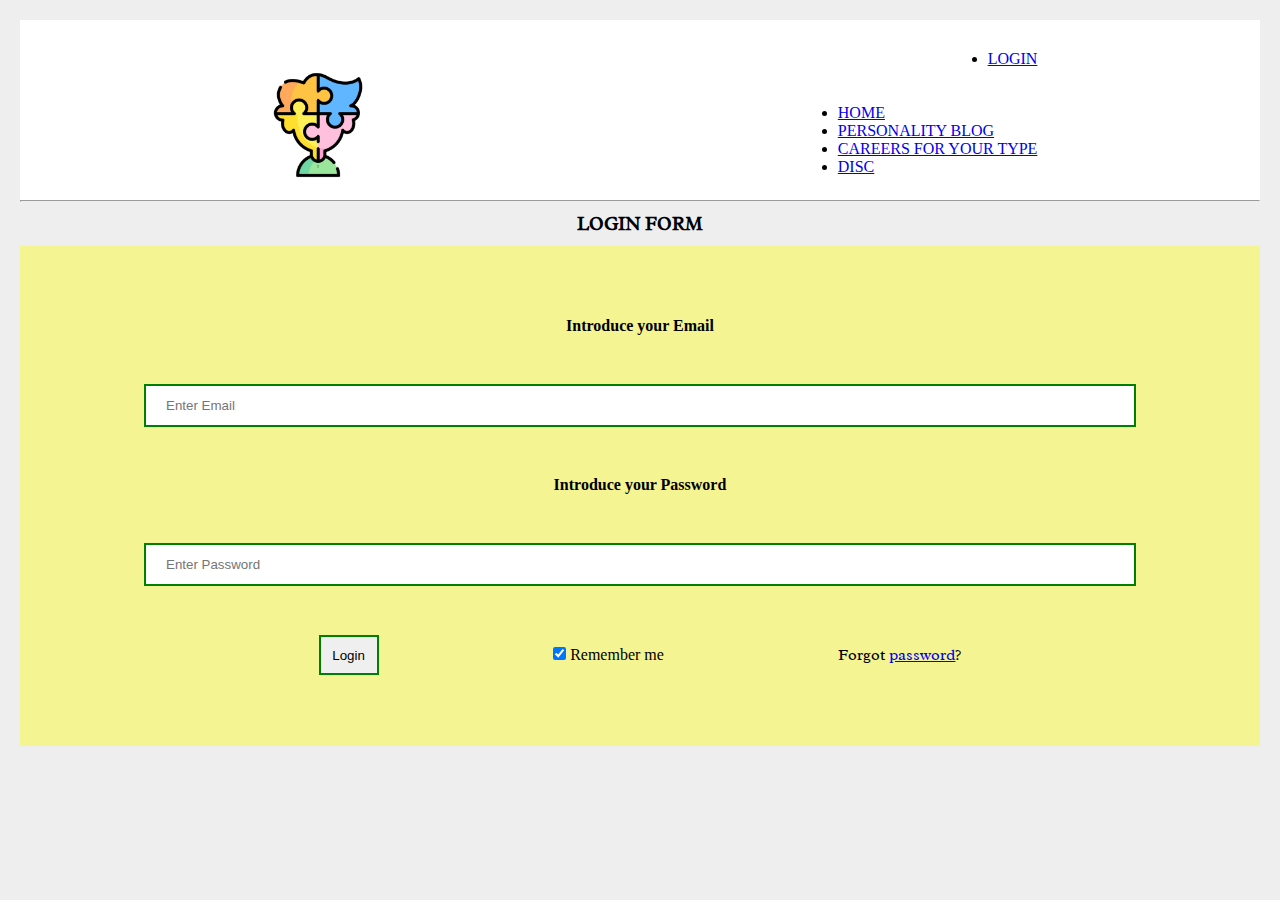
<file: login.html>
<!DOCTYPE html>
<html lang="en">
  <head>
    <meta charset="UTF-8" />
    <meta http-equiv="X-UA-Compatible" content="IE=edge" />
    <meta name="viewport" content="width=device-width, initial-scale=1.0" />
    <title>Your Personality</title>
    <link rel="stylesheet" href="style.css" />
    <link
      href="https://cdn.jsdelivr.net/npm/bootstrap@5.2.0-beta1/dist/css/bootstrap.min.css"
      rel="stylesheet"
      integrity="sha384-0evHe/X+R7YkIZDRvuzKMRqM+OrBnVFBL6DOitfPri4tjfHxaWutUpFmBp4vmVor"
      crossorigin="anonymous"
    />
    <script
      src="https://cdn.jsdelivr.net/npm/bootstrap@5.2.0-beta1/dist/js/bootstrap.bundle.min.js"
      integrity="sha384-pprn3073KE6tl6bjs2QrFaJGz5/SUsLqktiwsUTF55Jfv3qYSDhgCecCxMW52nD2"
      crossorigin="anonymous"
    ></script>
  </head>
  <body>
    <header>
      <div id="header">
        <div id="logo"></div>
        <div id="menu">
          <div id="login">
            <ul class="list-group list-group-horizontal">
              <li class="list-group-item"><a href="login.html">LOGIN</a></li>
            </ul>
          </div>
          <br />  <br />
          <div>
            <ul class="list-group list-group-horizontal">
              <li class="list-group-item"><a href="index.html">HOME</a></li>
              <li class="list-group-item"><a href="personality-blog.html">PERSONALITY BLOG</a></li>
              <li class="list-group-item"><a href="careers.html">CAREERS FOR YOUR TYPE</a></li>
              <li class="list-group-item"><a href="disc.html">DISC</a></li>
            </ul>
          </div>
        </div>
      </div>
      <hr>
    </header>
    <h3> LOGIN FORM </h3>
    <form id="form">
      <form method="post">
        <div class="container">
          <label for="Email"><b>Introduce your Email</b></label>
          <input type="email" placeholder="Enter Email" name="Email" required>
      <br>
          <label for="psw"><b>Introduce your Password</b></label>
          <input type="password" placeholder="Enter Password" name="psw" required>
      <br>
          <button type="submit" id="login-button">Login</button>
          <label>
            <input type="checkbox" checked="checked" name="remember"> Remember me
          </label>
          <p class="psw">Forgot <a href='#'>password</a>?</p>

        </div>
      </form>
    </form>
    </body>
    </html>
</file>
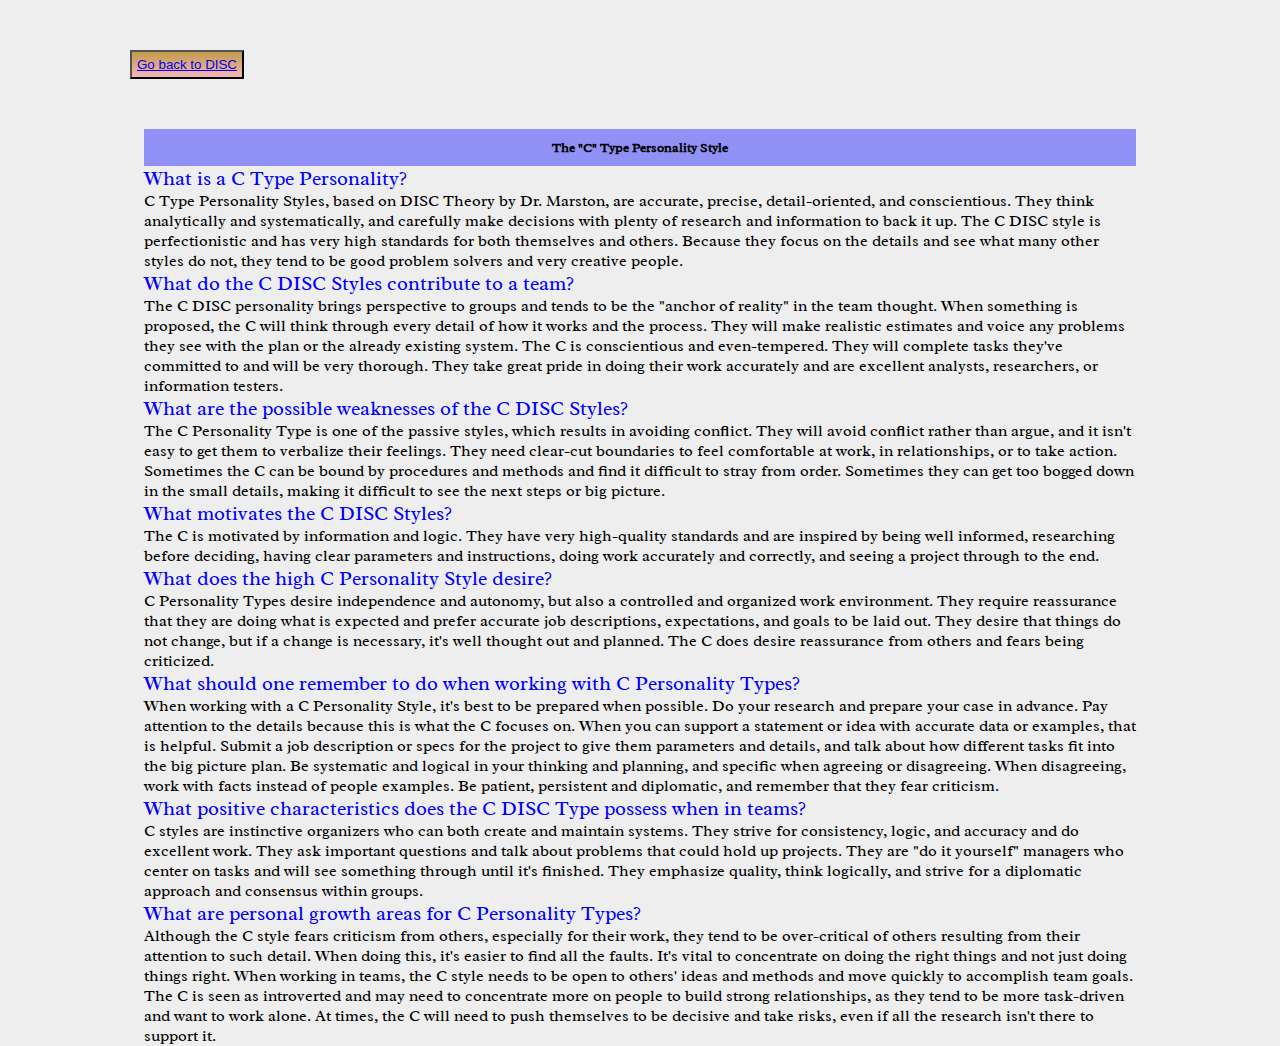
<file: typeC.html>
<!DOCTYPE html>
<html lang="en">
    <head>
        <meta charset="UTF-8" />
        <meta http-equiv="X-UA-Compatible" content="IE=edge" />
        <meta name="viewport" content="width=device-width, initial-scale=1.0" />
        <title>Your Personality</title>
        <link rel="stylesheet" href="style.css" />
        <link
          href="https://cdn.jsdelivr.net/npm/bootstrap@5.2.0-beta1/dist/css/bootstrap.min.css"
          rel="stylesheet"
          integrity="sha384-0evHe/X+R7YkIZDRvuzKMRqM+OrBnVFBL6DOitfPri4tjfHxaWutUpFmBp4vmVor"
          crossorigin="anonymous"
        />
        <script
          src="https://cdn.jsdelivr.net/npm/bootstrap@5.2.0-beta1/dist/js/bootstrap.bundle.min.js"
          integrity="sha384-pprn3073KE6tl6bjs2QrFaJGz5/SUsLqktiwsUTF55Jfv3qYSDhgCecCxMW52nD2"
          crossorigin="anonymous"
    ></script>
    </head>
<body>
  <button class="goBackButton">
    <a href="disc.html">Go back to DISC</a>
</button>
  <div class="container">
    <div class="col-sm-11">
        <h5 style="background-color:rgba(0, 0, 255, 0.396)">The "C" Type Personality Style</h5>
        <p class="questionC">What is a C Type Personality?</p>
        <p>C Type Personality Styles, based on DISC Theory by Dr. Marston, are accurate, precise, detail-oriented, and conscientious. They think analytically and systematically, and carefully make decisions with plenty of research and information to back it up. The C DISC style is perfectionistic and has very high standards for both themselves and others. Because they focus on the details and see what many other styles do not, they tend to be good problem solvers and very creative people. </p>
        <p class="questionC">What do the C DISC Styles contribute to a team?</p>
        <p>The C DISC personality brings perspective to groups and tends to be the "anchor of reality" in the team thought. When something is proposed, the C will think through every detail of how it works and the process. They will make realistic estimates and voice any problems they see with the plan or the already existing system. The C is conscientious and even-tempered. They will complete tasks they've committed to and will be very thorough. They take great pride in doing their work accurately and are excellent analysts, researchers, or information testers. </p>
        <p class="questionC">What are the possible weaknesses of the C DISC Styles?</p>
        <p>The C Personality Type is one of the passive styles, which results in avoiding conflict. They will avoid conflict rather than argue, and it isn't easy to get them to verbalize their feelings. They need clear-cut boundaries to feel comfortable at work, in relationships, or to take action. Sometimes the C can be bound by procedures and methods and find it difficult to stray from order. Sometimes they can get too bogged down in the small details, making it difficult to see the next steps or big picture. </p>
        <p class="questionC">What motivates the C DISC Styles?</p>
        <p>The C is motivated by information and logic. They have very high-quality standards and are inspired by being well informed, researching before deciding, having clear parameters and instructions, doing work accurately and correctly, and seeing a project through to the end. </p>
        <p class="questionC">What does the high C Personality Style desire?</p>
        <p>C Personality Types desire independence and autonomy, but also a controlled and organized work environment. They require reassurance that they are doing what is expected and prefer accurate job descriptions, expectations, and goals to be laid out. They desire that things do not change, but if a change is necessary, it's well thought out and planned. The C does desire reassurance from others and fears being criticized. </p>
        <p class="questionC">What should one remember to do when working with C Personality Types?</p>
        <p>When working with a C Personality Style, it's best to be prepared when possible. Do your research and prepare your case in advance. Pay attention to the details because this is what the C focuses on. When you can support a statement or idea with accurate data or examples, that is helpful. Submit a job description or specs for the project to give them parameters and details, and talk about how different tasks fit into the big picture plan. Be systematic and logical in your thinking and planning, and specific when agreeing or disagreeing. When disagreeing, work with facts instead of people examples. Be patient, persistent and diplomatic, and remember that they fear criticism. </p>
        <p class="questionC">What positive characteristics does the C DISC Type possess when in teams?</p>
        <p>C styles are instinctive organizers who can both create and maintain systems. They strive for consistency, logic, and accuracy and do excellent work. They ask important questions and talk about problems that could hold up projects. They are "do it yourself" managers who center on tasks and will see something through until it's finished. They emphasize quality, think logically, and strive for a diplomatic approach and consensus within groups.  </p>
        <p class="questionC">What are personal growth areas for C Personality Types?</p>
        <p>Although the C style fears criticism from others, especially for their work, they tend to be over-critical of others resulting from their attention to such detail. When doing this, it's easier to find all the faults. It's vital to concentrate on doing the right things and not just doing things right. When working in teams, the C style needs to be open to others' ideas and methods and move quickly to accomplish team goals. The C is seen as introverted and may need to concentrate more on people to build strong relationships, as they tend to be more task-driven and want to work alone. At times, the C will need to push themselves to be decisive and take risks, even if all the research isn't there to support it. </p>
      </div>
    </div>

</body>
</html>
</file>
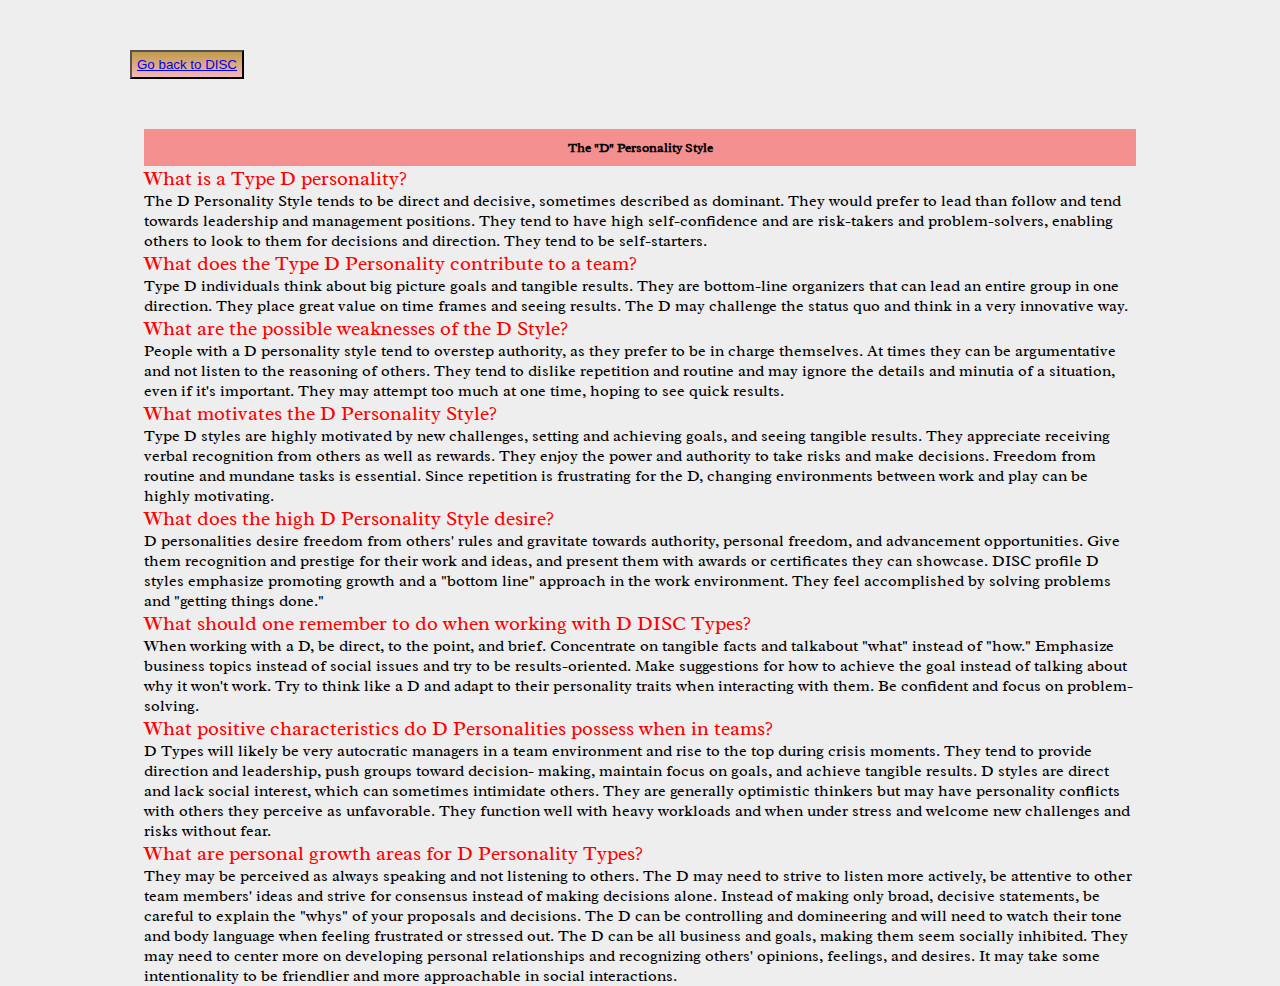
<file: typeD.html>
<!DOCTYPE html>
<html lang="en">
    <head>
        <meta charset="UTF-8" />
        <meta http-equiv="X-UA-Compatible" content="IE=edge" />
        <meta name="viewport" content="width=device-width, initial-scale=1.0" />
        <title>Your Personality</title>
        <link rel="stylesheet" href="style.css" />
        <link
          href="https://cdn.jsdelivr.net/npm/bootstrap@5.2.0-beta1/dist/css/bootstrap.min.css"
          rel="stylesheet"
          integrity="sha384-0evHe/X+R7YkIZDRvuzKMRqM+OrBnVFBL6DOitfPri4tjfHxaWutUpFmBp4vmVor"
          crossorigin="anonymous"
        />
        <script
          src="https://cdn.jsdelivr.net/npm/bootstrap@5.2.0-beta1/dist/js/bootstrap.bundle.min.js"
          integrity="sha384-pprn3073KE6tl6bjs2QrFaJGz5/SUsLqktiwsUTF55Jfv3qYSDhgCecCxMW52nD2"
          crossorigin="anonymous"
    ></script>
    </head>
<body>
    <button class="goBackButton">
        <a href="disc.html">Go back to DISC</a>
    </button>
    <div class="container">
        <div class="col-sm-11">
            <h5 style="background-color:rgba(255, 0, 0, 0.396)">The "D" Personality Style</h5>
            <p class="questionD">What is a Type D personality?</p>
            <p>The D Personality Style tends to be direct and decisive, sometimes described as dominant. They would prefer to lead than follow and tend towards leadership and management positions. They tend to have high self-confidence and are risk-takers and problem-solvers, enabling others to look to them for decisions and direction. They tend to be self-starters.</p>
            <p class="questionD">What does the Type D Personality contribute to a team? </p>
            <p>Type D individuals think about big picture goals and tangible results. They are bottom-line organizers that can lead an entire group in one direction. They place great value on time frames and seeing results. The D may challenge the status quo and think in a very innovative way.</p>
            <p class="questionD">What are the possible weaknesses of the D Style? </p>
            <p>People with a D personality style tend to overstep authority, as they prefer to be in charge themselves. At times they can be argumentative and not listen to the reasoning of others. They tend to dislike repetition and routine and may ignore the details and minutia of a situation, even if it's important. They may attempt too much at one time, hoping to see quick results.</p>
            <p class="questionD">What motivates the D Personality Style? </p>
            <p>Type D styles are highly motivated by new challenges, setting and achieving goals, and seeing tangible results. They appreciate receiving verbal recognition from others as well as rewards. They enjoy the power and authority to take risks and make decisions. Freedom from routine and mundane tasks is essential. Since repetition is frustrating for the D, changing environments between work and play can be highly motivating.</p>
            <p class="questionD">What does the high D Personality Style desire?</p>
            <p>D personalities desire freedom from others' rules and gravitate towards authority, personal freedom, and advancement opportunities. Give them recognition and prestige for their work and ideas, and present them with awards or certificates they can showcase. DISC profile D styles emphasize promoting growth and a "bottom line" approach in the work environment. They feel accomplished by solving problems and "getting things done." </p>
            <p class="questionD">What should one remember to do when working with D DISC Types?</p>
            <p>When working with a D, be direct, to the point, and brief. Concentrate on tangible facts and talkabout "what" instead of "how." Emphasize business topics instead of social issues and try to be results-oriented. Make suggestions for how to achieve the goal instead of talking about why it won't work. Try to think like a D and adapt to their personality traits when interacting with them. Be confident and focus on problem-solving.  </p>
            <p class="questionD">What positive characteristics do D Personalities possess when in teams? </p>
            <p>D Types will likely be very autocratic managers in a team environment and rise to the top during crisis moments. They tend to provide direction and leadership, push groups toward decision- making, maintain focus on goals, and achieve tangible results. D styles are direct and lack social interest, which can sometimes intimidate others. They are generally optimistic thinkers but may have personality conflicts with others they perceive as unfavorable. They function well with heavy workloads and when under stress and welcome new challenges and risks without fear.  </p>
            <p class="questionD">What are personal growth areas for D Personality Types? </p>
            <p>They may be perceived as always speaking and not listening to others. The D may need to strive to listen more actively, be attentive to other team members' ideas and strive for consensus instead of making decisions alone. Instead of making only broad, decisive statements, be careful to explain the "whys" of your proposals and decisions. The D can be controlling and domineering and will need to watch their tone and body language when feeling frustrated or stressed out. The D can be all business and goals, making them seem socially inhibited. They may need to center more on developing personal relationships and recognizing others' opinions, feelings, and desires. It may take some intentionality to be friendlier and more approachable in social interactions. </p>
            </div>
    </div>

</body>
</html>
</file>
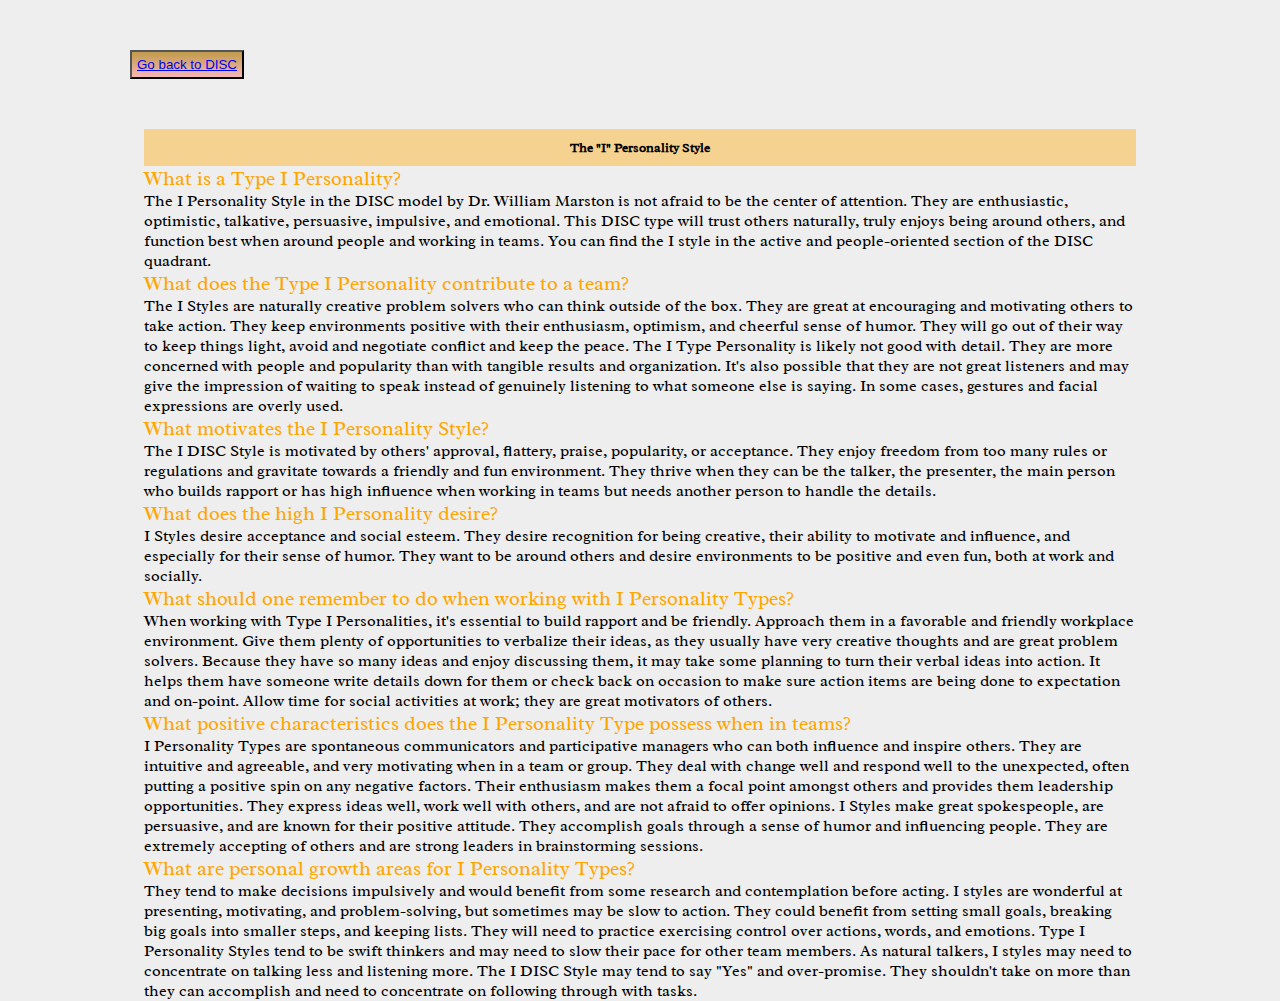
<file: typeI.html>
<!DOCTYPE html>
<html lang="en">
    <head>
        <meta charset="UTF-8" />
        <meta http-equiv="X-UA-Compatible" content="IE=edge" />
        <meta name="viewport" content="width=device-width, initial-scale=1.0" />
        <title>Your Personality</title>
        <link rel="stylesheet" href="style.css" />
        <link
          href="https://cdn.jsdelivr.net/npm/bootstrap@5.2.0-beta1/dist/css/bootstrap.min.css"
          rel="stylesheet"
          integrity="sha384-0evHe/X+R7YkIZDRvuzKMRqM+OrBnVFBL6DOitfPri4tjfHxaWutUpFmBp4vmVor"
          crossorigin="anonymous"
        />
        <script
          src="https://cdn.jsdelivr.net/npm/bootstrap@5.2.0-beta1/dist/js/bootstrap.bundle.min.js"
          integrity="sha384-pprn3073KE6tl6bjs2QrFaJGz5/SUsLqktiwsUTF55Jfv3qYSDhgCecCxMW52nD2"
          crossorigin="anonymous"
    ></script>
      </head>
<body>
    <button class="goBackButton">
        <a href="disc.html">Go back to DISC</a>
    </button>
    <div class="container">
        <div class="col-sm-11">
            <h5 style="background-color:rgba(255, 166, 0, 0.396)">The "I" Personality Style</h5>
            <p class="questionI">What is a Type I Personality?</p>
            <p>The I Personality Style in the DISC model by Dr. William Marston is not afraid to be the center of attention. They are enthusiastic, optimistic, talkative, persuasive, impulsive, and emotional. This DISC type will trust others naturally, truly enjoys being around others, and function best when around people and working in teams. You can find the I style in the active and people-oriented section of the DISC quadrant. </p>
            <p class="questionI">What does the Type I Personality contribute to a team? </p>
            <p>The I Styles are naturally creative problem solvers who can think outside of the box. They are great at encouraging and motivating others to take action. They keep environments positive with their enthusiasm, optimism, and cheerful sense of humor. They will go out of their way to keep things light, avoid and negotiate conflict and keep the peace.
            The I Type Personality is likely not good with detail. They are more concerned with people and popularity than with tangible results and organization. It's also possible that they are not great listeners and may give the impression of waiting to speak instead of genuinely listening to what someone else is saying. In some cases, gestures and facial expressions are overly used.</p>
            <p class="questionI">What motivates the I Personality Style?</p>
            <p>The I DISC Style is motivated by others' approval, flattery, praise, popularity, or acceptance. They enjoy freedom from too many rules or regulations and gravitate towards a friendly and fun environment. They thrive when they can be the talker, the presenter, the main person who builds rapport or has high influence when working in teams but needs another person to handle the details. </p>
            <p class="questionI">What does the high I Personality desire?</p>
            <p>I Styles desire acceptance and social esteem. They desire recognition for being creative, their ability to motivate and influence, and especially for their sense of humor. They want to be around others and desire environments to be positive and even fun, both at work and socially. </p>
            <p class="questionI">What should one remember to do when working with I Personality Types?</p>
            <p>When working with Type I Personalities, it's essential to build rapport and be friendly. Approach them in a favorable and friendly workplace environment. Give them plenty of opportunities to verbalize their ideas, as they usually have very creative thoughts and are great problem solvers. Because they have so many ideas and enjoy discussing them, it may take some planning to turn their verbal ideas into action. It helps them have someone write details down for them or check back on occasion to make sure action items are being done to expectation and on-point. Allow time for social activities at work; they are great motivators of others. </p>
            <p class="questionI">What positive characteristics does the I Personality Type possess when in teams? </p>
            <p>I Personality Types are spontaneous communicators and participative managers who can both influence and inspire others. They are intuitive and agreeable, and very motivating when in a team or group. They deal with change well and respond well to the unexpected, often putting a positive spin on any negative factors. Their enthusiasm makes them a focal point amongst others and provides them leadership opportunities. They express ideas well, work well with others, and are not afraid to offer opinions. I Styles make great spokespeople, are persuasive, and are known for their positive attitude. They accomplish goals through a sense of humor and influencing people. They are extremely accepting of others and are strong leaders in brainstorming sessions.</p>
            <p class="questionI">What are personal growth areas for I Personality Types?</p>
            <p>They tend to make decisions impulsively and would benefit from some research and contemplation before acting. I styles are wonderful at presenting, motivating, and problem-solving, but sometimes may be slow to action. They could benefit from setting small goals, breaking big goals into smaller steps, and keeping lists. They will need to practice exercising control over actions, words, and emotions. Type I Personality Styles tend to be swift thinkers and may need to slow their pace for other team members. As natural talkers, I styles may need to concentrate on talking less and listening more. The I DISC Style may tend to say "Yes" and over-promise. They shouldn't take on more than they can accomplish and need to concentrate on following through with tasks. </p>
          </div>
    </div>

</body>
</html>
</file>
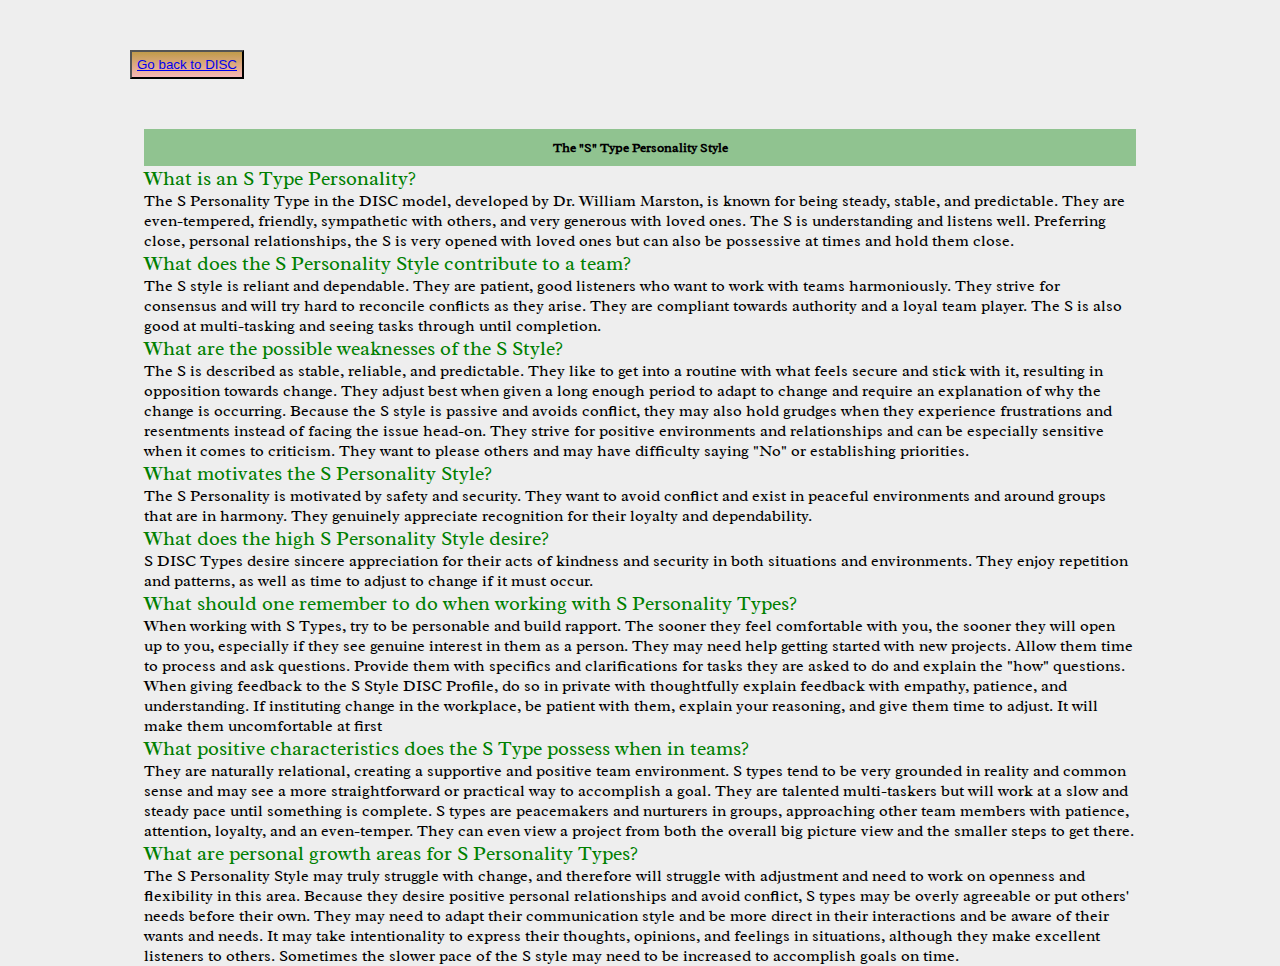
<file: typeS.html>
<!DOCTYPE html>
<html lang="en">
    <head>
        <meta charset="UTF-8" />
        <meta http-equiv="X-UA-Compatible" content="IE=edge" />
        <meta name="viewport" content="width=device-width, initial-scale=1.0" />
        <title>Your Personality</title>
        <link rel="stylesheet" href="style.css" />
        <link
          href="https://cdn.jsdelivr.net/npm/bootstrap@5.2.0-beta1/dist/css/bootstrap.min.css"
          rel="stylesheet"
          integrity="sha384-0evHe/X+R7YkIZDRvuzKMRqM+OrBnVFBL6DOitfPri4tjfHxaWutUpFmBp4vmVor"
          crossorigin="anonymous"
        />
        <script
          src="https://cdn.jsdelivr.net/npm/bootstrap@5.2.0-beta1/dist/js/bootstrap.bundle.min.js"
          integrity="sha384-pprn3073KE6tl6bjs2QrFaJGz5/SUsLqktiwsUTF55Jfv3qYSDhgCecCxMW52nD2"
          crossorigin="anonymous"
    ></script>
      </head>
<body>
    <button class="goBackButton">
        <a href="disc.html">Go back to DISC</a>
    </button>

    <div class="container">
        <div class="col-sm-11">
            <h5 style="background-color:rgba(0, 128, 0, 0.396)">The "S" Type Personality Style</h5>
            <p class="questionS">What is an S Type Personality? </p>
            <p>The S Personality Type in the DISC model, developed by Dr. William Marston, is known for being steady, stable, and predictable. They are even-tempered, friendly, sympathetic with others, and very generous with loved ones. The S is understanding and listens well. Preferring close, personal relationships, the S is very opened with loved ones but can also be possessive at times and hold them close. </p>
            <p class="questionS">What does the S Personality Style contribute to a team?</p>
            <p>The S style is reliant and dependable. They are patient, good listeners who want to work with teams harmoniously. They strive for consensus and will try hard to reconcile conflicts as they arise. They are compliant towards authority and a loyal team player. The S is also good at multi-tasking and seeing tasks through until completion.</p>
            <p class="questionS">What are the possible weaknesses of the S Style?</p>
            <p>The S is described as stable, reliable, and predictable. They like to get into a routine with what feels secure and stick with it, resulting in opposition towards change. They adjust best when given a long enough period to adapt to change and require an explanation of why the change is occurring. Because the S style is passive and avoids conflict, they may also hold grudges when they experience frustrations and resentments instead of facing the issue head-on. They strive for positive environments and relationships and can be especially sensitive when it comes to criticism. They want to please others and may have difficulty saying "No" or establishing priorities. </p>
            <p class="questionS">What motivates the S Personality Style?</p>
            <p>The S Personality is motivated by safety and security. They want to avoid conflict and exist in peaceful environments and around groups that are in harmony. They genuinely appreciate recognition for their loyalty and dependability. </p>
            <p class="questionS">What does the high S Personality Style desire?</p>
            <p>S DISC Types desire sincere appreciation for their acts of kindness and security in both situations and environments. They enjoy repetition and patterns, as well as time to adjust to change if it must occur. </p>
            <p class="questionS">What should one remember to do when working with S Personality Types?</p>
            <p>When working with S Types, try to be personable and build rapport. The sooner they feel comfortable with you, the sooner they will open up to you, especially if they see genuine interest in them as a person. They may need help getting started with new projects. Allow them time to process and ask questions. Provide them with specifics and clarifications for tasks they are asked to do and explain the "how" questions. When giving feedback to the S Style DISC Profile, do so in private with thoughtfully explain feedback with empathy, patience, and understanding. If instituting change in the workplace, be patient with them, explain your reasoning, and give them time to adjust. It will make them uncomfortable at first </p>
            <p class="questionS">What positive characteristics does the S Type possess when in teams?</p>
            <p>They are naturally relational, creating a supportive and positive team environment. S types tend to be very grounded in reality and common sense and may see a more straightforward or practical way to accomplish a goal. They are talented multi-taskers but will work at a slow and steady pace until something is complete. S types are peacemakers and nurturers in groups, approaching other team members with patience, attention, loyalty, and an even-temper. They can even view a project from both the overall big picture view and the smaller steps to get there. </p>
            <p class="questionS">What are personal growth areas for S Personality Types?</p>
            <p>The S Personality Style may truly struggle with change, and therefore will struggle with adjustment and need to work on openness and flexibility in this area. Because they desire positive personal relationships and avoid conflict, S types may be overly agreeable or put others' needs before their own. They may need to adapt their communication style and be more direct in their interactions and be aware of their wants and needs. It may take intentionality to express their thoughts, opinions, and feelings in situations, although they make excellent listeners to others. Sometimes the slower pace of the S style may need to be increased to accomplish goals on time.  </p>
          </div>
    </div>
</body>
</html>
</file>
<file: style.css>
@font-face{
  font-family: Radley;
  src:url(Radley/Radley-Regular.ttf)
}
h3, h4, h5{
  font-family: Radley;
  text-align: center;
  padding: 10px;
}
p {
  font-family: Radley;
}
header {
  background-color: #a8b5ef;
}
#logo {
    width:150px;
    height:150px;
    border-radius: 50%;
    background: url(images/logo.png);
    background-repeat: no-repeat;
    background-size: contain;
    margin-top: 30px;
    animation: scale 40s linear infinite;
}
#logo:hover {
    cursor: pointer;
}
@keyframes scale {
    0% {
        transform:scale(0.5)
      }
    25% {
        transform: scale(0.75);
      }
    50% {
        transform: scale(1);
      }
    75% {
        transform: scale(0.75);
      }
    100% {
        transform: scale(0.5);
      }
}
#header {
    display:flex;
    justify-content: space-around;
    background-color: #09097643;
    position: fixed; 
    position: relative;
    background-color: #ffffff;
}
#login {
    display:flex;
    justify-content:end;
    margin-top: 30px;
}
#menu {
    display:inline-block;
    justify-content: space-evenly;
}
.list-group-item:hover{
    /* font-size:larger; */
    cursor:pointer;
    animation: animateBg 10s linear infinite;
    background: linear-gradient(0deg,#e7a4a4,#c19b4a,#def2a0,#c6ee4a,#42eca6,#daf3ff,#9fe0ec,#b6d3f6,#a8b5ef,#bcb2ff,#f7b6b6,#c19b4a);
    background-size: 100% 1100%; 
}
@keyframes animateBg {
    0% { background-position: 0% 0%; }
    100% { background-position: 0% 100%; }
  }


/* -----------------------------------------------HOME */
#truth {
  display:flex;
  width:100%;
  height:370px;
}
#truth-text {
  display: inline-block;
  margin: 50px;
}
.article {
  display:flex;
  width:80%;
  margin: 0 auto;
  align-items: center;
  justify-content: space-evenly;
}
.article-news {
  display:flex;
  width:80%;
  margin: 0 auto;
  align-items: center;
  justify-content: space-evenly;
  flex-wrap: wrap;
  align-items: center;
  overflow:visible
}

.container{
  display: flex;
  padding: 10px;
  width:80%;
  margin: 0 auto;
  justify-content: space-evenly;
  height:400px;
  flex-wrap: wrap;
  align-items: center;
  overflow:visible
}
.container-news {
  background-color: #ffa6462f;
  height: 350px;
  width: 400px;
  margin-top:10px;
}
.img-news {
  height: 70%;
  width:90%;
  align-items: center;
  margin: 5%;
}
.parag{
  margin:2% 5% 5% 5%;
  font-size:15px;
}
.parag:hover {
  cursor:pointer;
  
}

/* -------------------ARTICOLE- Home */
.section-art {
  display:flex;
  width: 70%;
  background-color: #ffa6462f;
  padding:5%;
  justify-content: space-evenly;
  flex-wrap: wrap;
}
.section-blog {
  display:flex;
  flex-direction: row;
  justify-content: space-between;
}

/* -----------------------------------------------DISC */

.disc{
    display: flex;
    justify-content: space-around;
}
.imgdisc{
    width:800px;
    height:700px;
}
.imgdisc-text{
    margin: -10px 5% 10px -4%;
}
.imgDisc{
    width:900px;
    margin-top:20px;
    border-radius: 50%;
    box-shadow: 0px 0px 1px 1px #0000001a;
    animation: pulse-animation 2s infinite;
}
@keyframes pulse-animation {
    0% {
      box-shadow: 0 0 0 0px rgba(0, 0, 0, 0.2);
    }
    50%{
      box-shadow: 0 0 0 25px rgba(0, 0, 0, 0.2);
    }
    75%{
        box-shadow: 0 0 0 0px rgba(0, 0, 0, 0.2);
    }
    100% {
      box-shadow: 0 0 0 50px rgba(0, 0, 0, 0);
    }
  }
.imgdisc-text{
    margin-top:100px;
    margin-right: 100px;
    font-size:20px;
}
.questionD {
    font-size: 20px;
    color:#ff0000;
}
.questionI {
    font-size: 20px;
    color: #ffa500;
}
.questionS {
    font-size:20px;
    color:#008000;
}
.questionC {
    font-size: 20px;
    color:#0000ff;
}
#imgDISC {
    display:flex;
    justify-content: center;
}

.container {
    padding: 50px;
}
.goBackButton{
    cursor:pointer;
    animation: animateBg 10s linear infinite;
    background: linear-gradient(0deg,#e7a4a4,#c19b4a,#def2a0,#c6ee4a,#42eca6,#daf3ff,#9fe0ec,#b6d3f6,#a8b5ef,#bcb2ff,#f7b6b6,#c19b4a);
    background-size: 100% 1100%; 
    margin: 30px 0 0 110px;
    padding:5px;
}

/* ----------------------------------CAREERS */

* {
    margin: 0;
    padding: 0;
  }
  
  body {
    padding: 20px;
    background: #eee;
    user-select: none;
  }
  
  [type=radio] {
    display: none;
  }
  
  #slider {
    height: 55vw;
    position: relative;
    perspective: 1000px;
    transform-style: preserve-3d;
  }
  
  #slider label {
    margin: auto;
    width: 30%;
    height: 80%;
    border-radius: 4px;
    position: absolute;
    left: 0; right: 0;
    cursor: pointer;
    transition: transform 0.4s ease;
  }
  
  #s1:checked ~ #slide4, #s2:checked ~ #slide5,
  #s3:checked ~ #slide1, #s4:checked ~ #slide2,
  #s5:checked ~ #slide3 {
    box-shadow: 0 1px 4px 0 rgba(0,0,0,.37);
    transform: translate3d(-30%,0,-200px);
  }
  
  #s1:checked ~ #slide5, #s2:checked ~ #slide1,
  #s3:checked ~ #slide2, #s4:checked ~ #slide3,
  #s5:checked ~ #slide4 {
    box-shadow: 0 6px 10px 0 rgba(0,0,0,.3), 0 2px 2px 0 rgba(0,0,0,.2);
    transform: translate3d(-15%,0,-100px);
  }
  
  #s1:checked ~ #slide1, #s2:checked ~ #slide2,
  #s3:checked ~ #slide3, #s4:checked ~ #slide4,
  #s5:checked ~ #slide5 {
    box-shadow: 0 13px 25px 0 rgba(0,0,0,.3), 0 11px 7px 0 rgba(0,0,0,.19);
    transform: translate3d(0,0,0);
  }
  
  #s1:checked ~ #slide2, #s2:checked ~ #slide3,
  #s3:checked ~ #slide4, #s4:checked ~ #slide5,
  #s5:checked ~ #slide1 {
    box-shadow: 0 6px 10px 0 rgba(0,0,0,.3), 0 2px 2px 0 rgba(0,0,0,.2);
    transform: translate3d(15%,0,-100px);
  }
  
  #s1:checked ~ #slide3, #s2:checked ~ #slide4,
  #s3:checked ~ #slide5, #s4:checked ~ #slide1,
  #s5:checked ~ #slide2 {
    box-shadow: 0 1px 4px 0 rgba(0,0,0,.37);
    transform: translate3d(30%,0,-200px);
  }
  
  #slide1 { background: #ff2929 }
  #slide2 { background: #FFC107 }
  #slide3 { background: #666bff }
  #slide4 { background: #37ad43 }

  #slide1 {
    background: url(images/typed.png);
    background-position:center;
    background-repeat:no-repeat;
    /* background-size: contain; */
  }
  #slide2 {
    background: url(images/typei.png);
    background-position:center;
    background-repeat:no-repeat;
    /* background-size: contain; */
  }

  #slide3 {
    background: url(images/typec.png);
    background-position:center;
    background-repeat:no-repeat;
    /* background-size: contain; */
  }

  #slide4 {
    background: url(images/types.png);
    background-position:center;
    background-repeat:no-repeat;
    /* background-size: contain; */
  }


/* ----------------------------------------LOGIN */
  #form {
    background-color: rgba(255, 255, 0, 0.382);
    display: block;
    height:500px;
  }
  input[type=email], input[type=password] {   
    width: 100%;
    margin: 8px 0;  
    padding: 12px 20px;   
    display: inline-block;   
    border: 2px solid green;   
    box-sizing: border-box;   
}  
#login-button {
  width: 60px;
  height:40px;
  border: 2px solid green;
}
#login-button:hover {
  background-color: green;
  color:white;
}

/* ---------------------------------PERSONALITY BLOG */
.blog-art{
  display:flex;
  width: 70%;
  background-color: #ffa6462f;
  padding:5%;
  margin-bottom:10px;
  justify-content: space-evenly;
  flex-wrap: wrap;
}
</file>
